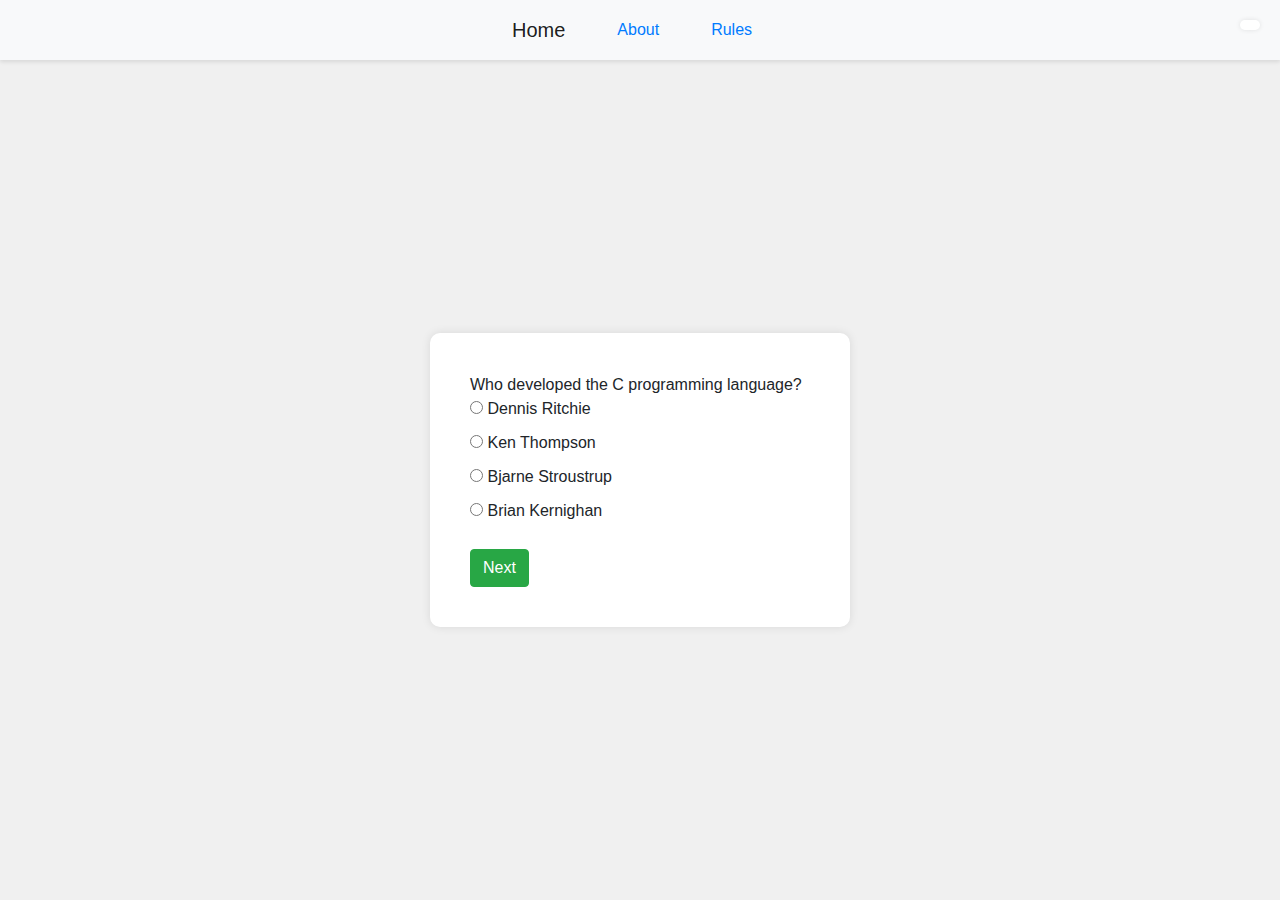
<file: index.html>
<!DOCTYPE html>
<html lang="en">
<head>
<link rel="shortcut icon" type="image/x-icon" href="icons8-quiz-30.png">
    <meta charset="UTF-8">
    <meta name="viewport" content="width=device-width, initial-scale=1.0">
    <title>Quiz</title>
    <link rel="stylesheet" href="https://stackpath.bootstrapcdn.com/bootstrap/4.5.2/css/bootstrap.min.css">
    <link rel="stylesheet" href="styles.css">
</head>
<body>
    <nav class="navbar navbar-expand-lg navbar-light bg-light">
        <a class="navbar-brand" href="index.html">Home</a>
        <a class="nav-link" href="about.html">About</a>
        <a class="nav-link" href="rules.html">Rules</a>
    </nav>
    <div id="timer" class="timer"></div>
    <div id="quiz-container">
        <div id="question-container">
            <div id="question"></div>
            <div id="options">
                <label class="d-block"><input type="radio" name="option" value="0"> <span id="option0"></span></label>
                <label class="d-block"><input type="radio" name="option" value="1"> <span id="option1"></span></label>
                <label class="d-block"><input type="radio" name="option" value="2"> <span id="option2"></span></label>
                <label class="d-block"><input type="radio" name="option" value="3"> <span id="option3"></span></label>
            </div>
        </div>
        <button class="btn btn-success mt-3" onclick="loadNextQuestion()">Next</button>
    </div>
    <script src="quiz.js"></script>
</body>
</html>
</file>
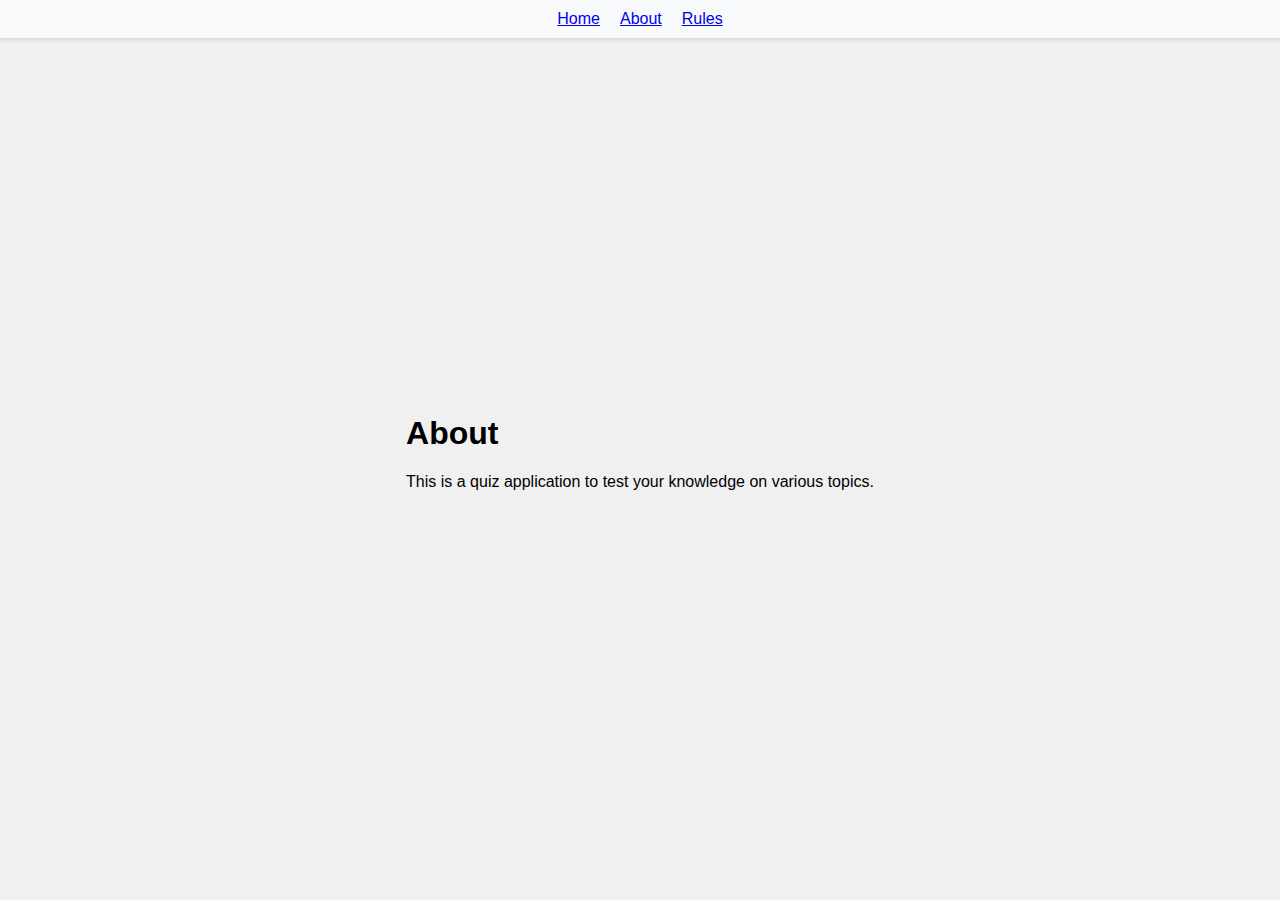
<file: about.html>
<!DOCTYPE html>
<html lang="en">
<head>
<link rel="shortcut icon" type="image/x-icon" href="icons8-quiz-30.png">
    <meta charset="UTF-8">
    <meta name="viewport" content="width=device-width, initial-scale=1.0">
    <title>About</title>
    <link rel="stylesheet" href="styles.css">
</head>
<body>
    <nav class="navbar">
        <a href="index.html">Home</a>
        <a href="about.html">About</a>
        <a href="rules.html">Rules</a>
    </nav>
    <div class="content">
        <h1>About</h1>
        <p>This is a quiz application to test your knowledge on various topics.</p>
    </div>
</body>
</html>
</file>
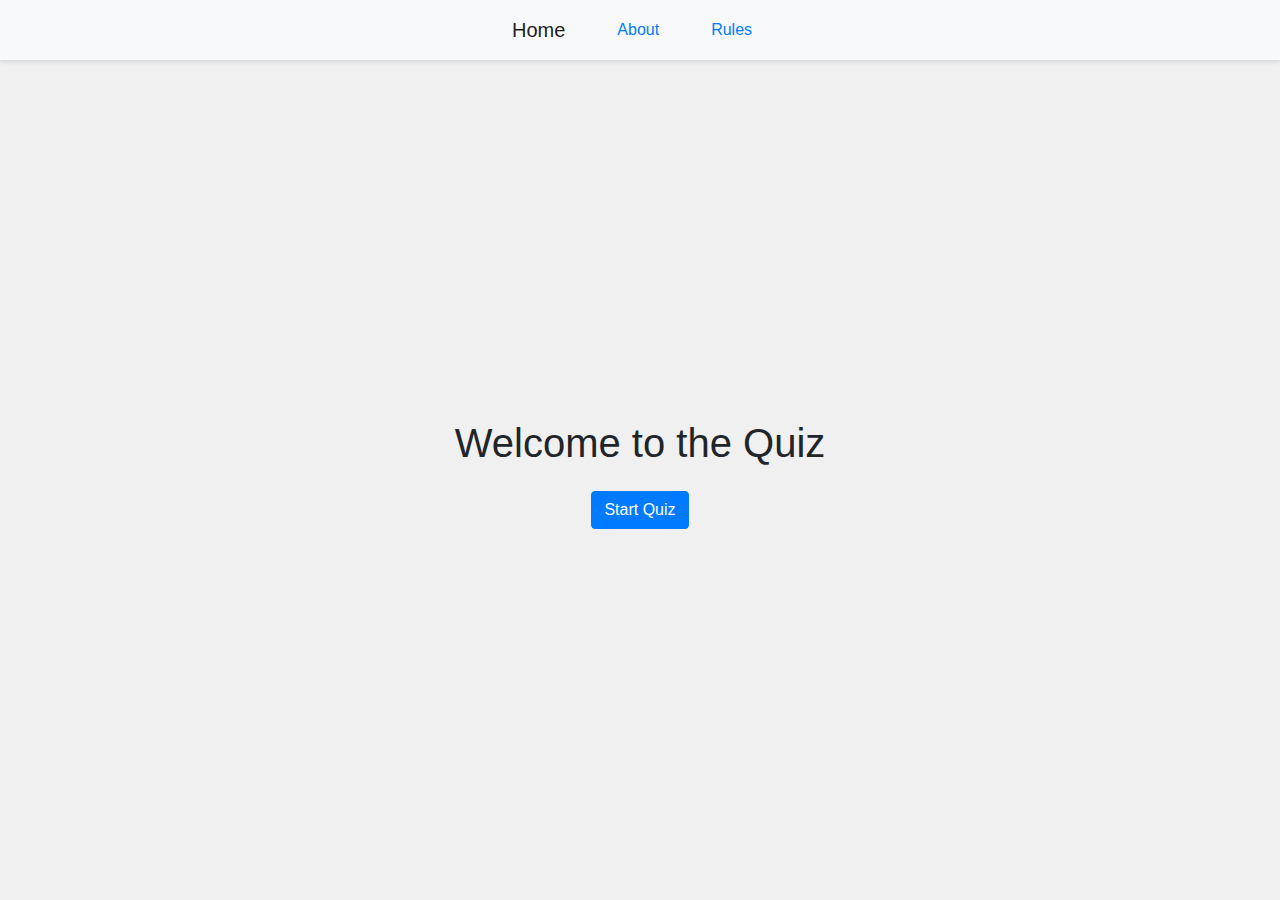
<file: home.html>
<!DOCTYPE html>
<html lang="en">
<head>
  <link rel="shortcut icon" type="image/x-icon" href="icons8-quiz-30.png">
    <meta charset="UTF-8">
    <meta name="viewport" content="width=device-width, initial-scale=1.0">
    <title>Home</title>
    <link rel="stylesheet" href="https://stackpath.bootstrapcdn.com/bootstrap/4.5.2/css/bootstrap.min.css">
    <link rel="stylesheet" href="styles.css">
</head>
<body>
    <nav class="navbar navbar-expand-lg navbar-light bg-light">
        <a class="navbar-brand" href="home.html">Home</a>
        <a class="nav-link" href="about.html">About</a>
        <a class="nav-link" href="rules.html">Rules</a>
    </nav>
    <div class="container text-center mt-5">
        <h1>Welcome to the Quiz</h1>
        <button class="btn btn-primary mt-3" onclick="startQuiz()">Start Quiz</button>
    </div>
    <script>
        function startQuiz() {
            window.location.href = 'quiz.html';
        }
    </script>
</body>
</html>
</file>
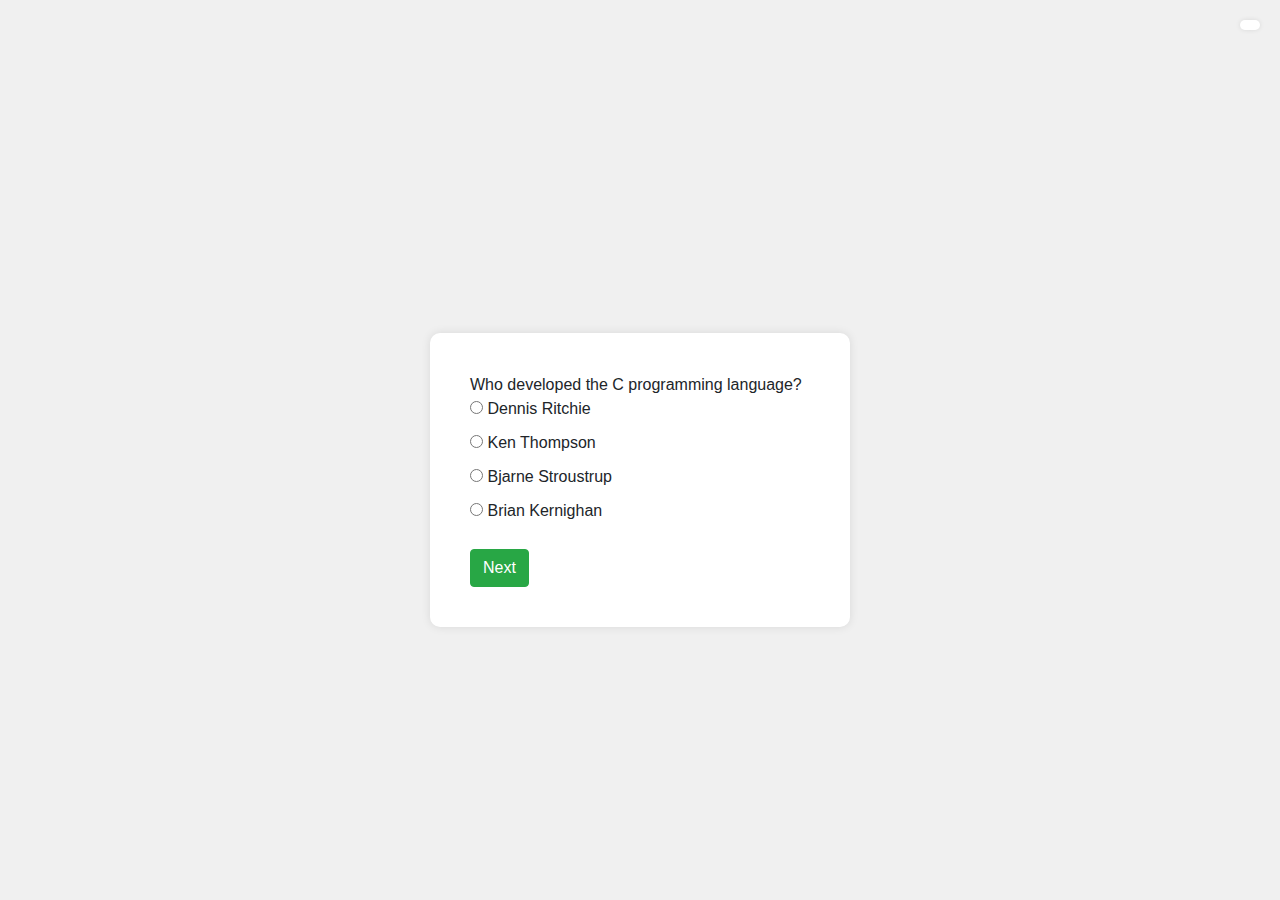
<file: quiz.html>
<!DOCTYPE html>
<html lang="en">
<head>
     <link rel="shortcut icon" type="image/x-icon" href="icons8-quiz-30.png">
    <meta charset="UTF-8">
    <meta name="viewport" content="width=device-width, initial-scale=1.0">
    <title>Quiz</title>
    <link rel="stylesheet" href="https://stackpath.bootstrapcdn.com/bootstrap/4.5.2/css/bootstrap.min.css">
    <link rel="stylesheet" href="styles.css">
</head>
<body>

    <div id="timer" class="timer"></div>
    <div id="quiz-container">
        <div id="question-container">
            <div id="question"></div>
            <div id="options">
                <label class="d-block"><input type="radio" name="option" value="0"> <span id="option0"></span></label>
                <label class="d-block"><input type="radio" name="option" value="1"> <span id="option1"></span></label>
                <label class="d-block"><input type="radio" name="option" value="2"> <span id="option2"></span></label>
                <label class="d-block"><input type="radio" name="option" value="3"> <span id="option3"></span></label>
            </div>
        </div>
        <button class="btn btn-success mt-3" onclick="loadNextQuestion()">Next</button>
    </div>
    <script src="quiz.js"></script>
</body>
</html>
</file>
<file: styles.css>
body {
    font-family: Arial, sans-serif;
    background-color: #f0f0f0;
    margin: 0;
    padding: 0;
    display: flex;
    justify-content: center;
    align-items: center;
    height: 100vh;
    flex-direction: column;
}

.navbar {
    position: absolute;
    top: 0;
    width: 100%;
    background-color: #f8f9fa;
    padding: 10px;
    box-shadow: 0 2px 4px rgba(0, 0, 0, 0.1);
    display: flex;
    justify-content: center;
    gap: 20px;
}

#quiz-container {
    max-width: 420px;
    width: 100%;
    background-color: #fff;
    padding: 40px;
    border-radius: 10px;
    box-shadow: 0 0 10px rgba(0, 0, 0, 0.1);
    
    margin-top: 60px;
}

.timer {
    position: fixed;
    top: 20px;
    right: 20px;
    font-size: 20px;
    background-color: #fff;
    padding: 5px 10px;
    border-radius: 5px;
    box-shadow: 0 0 5px rgba(0, 0, 0, 0.1);
}

label {
    margin-bottom: 10px;
    display: block;
}

.container {
    text-align: center;
}
</file>
